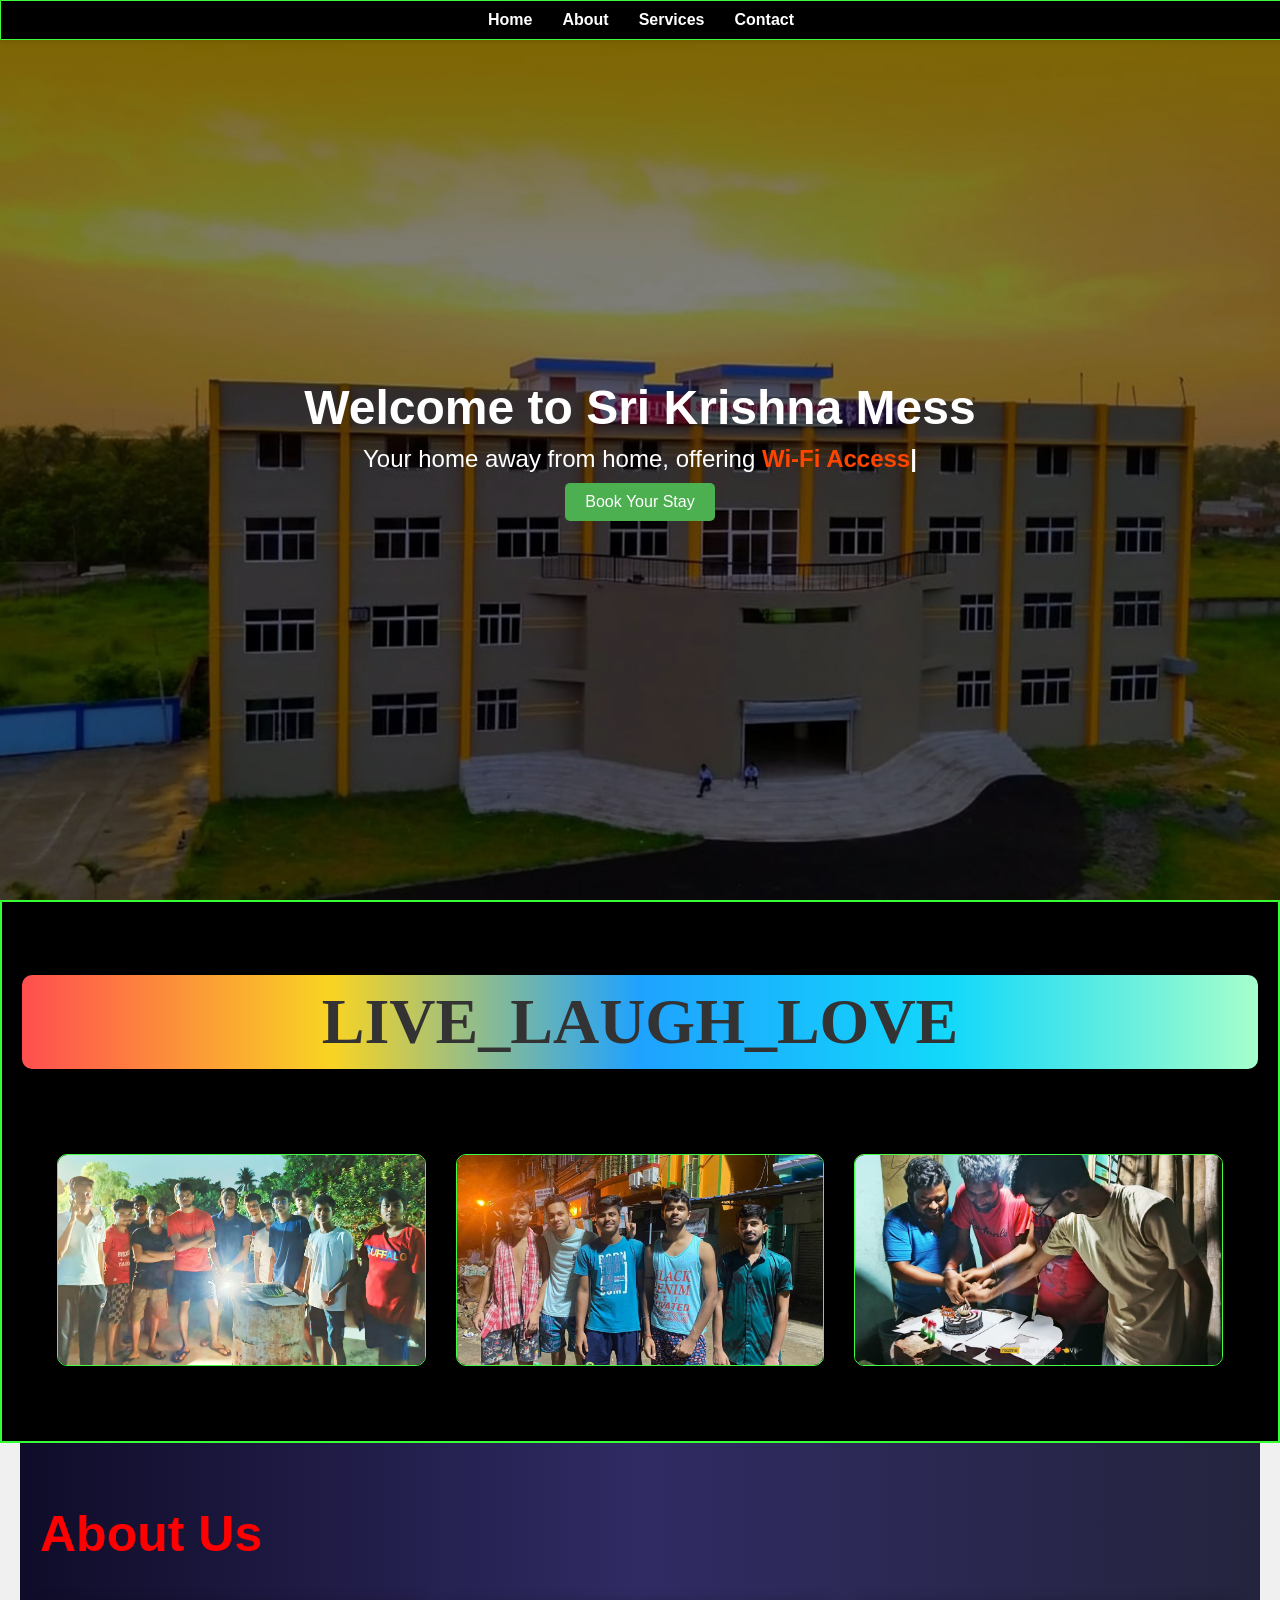
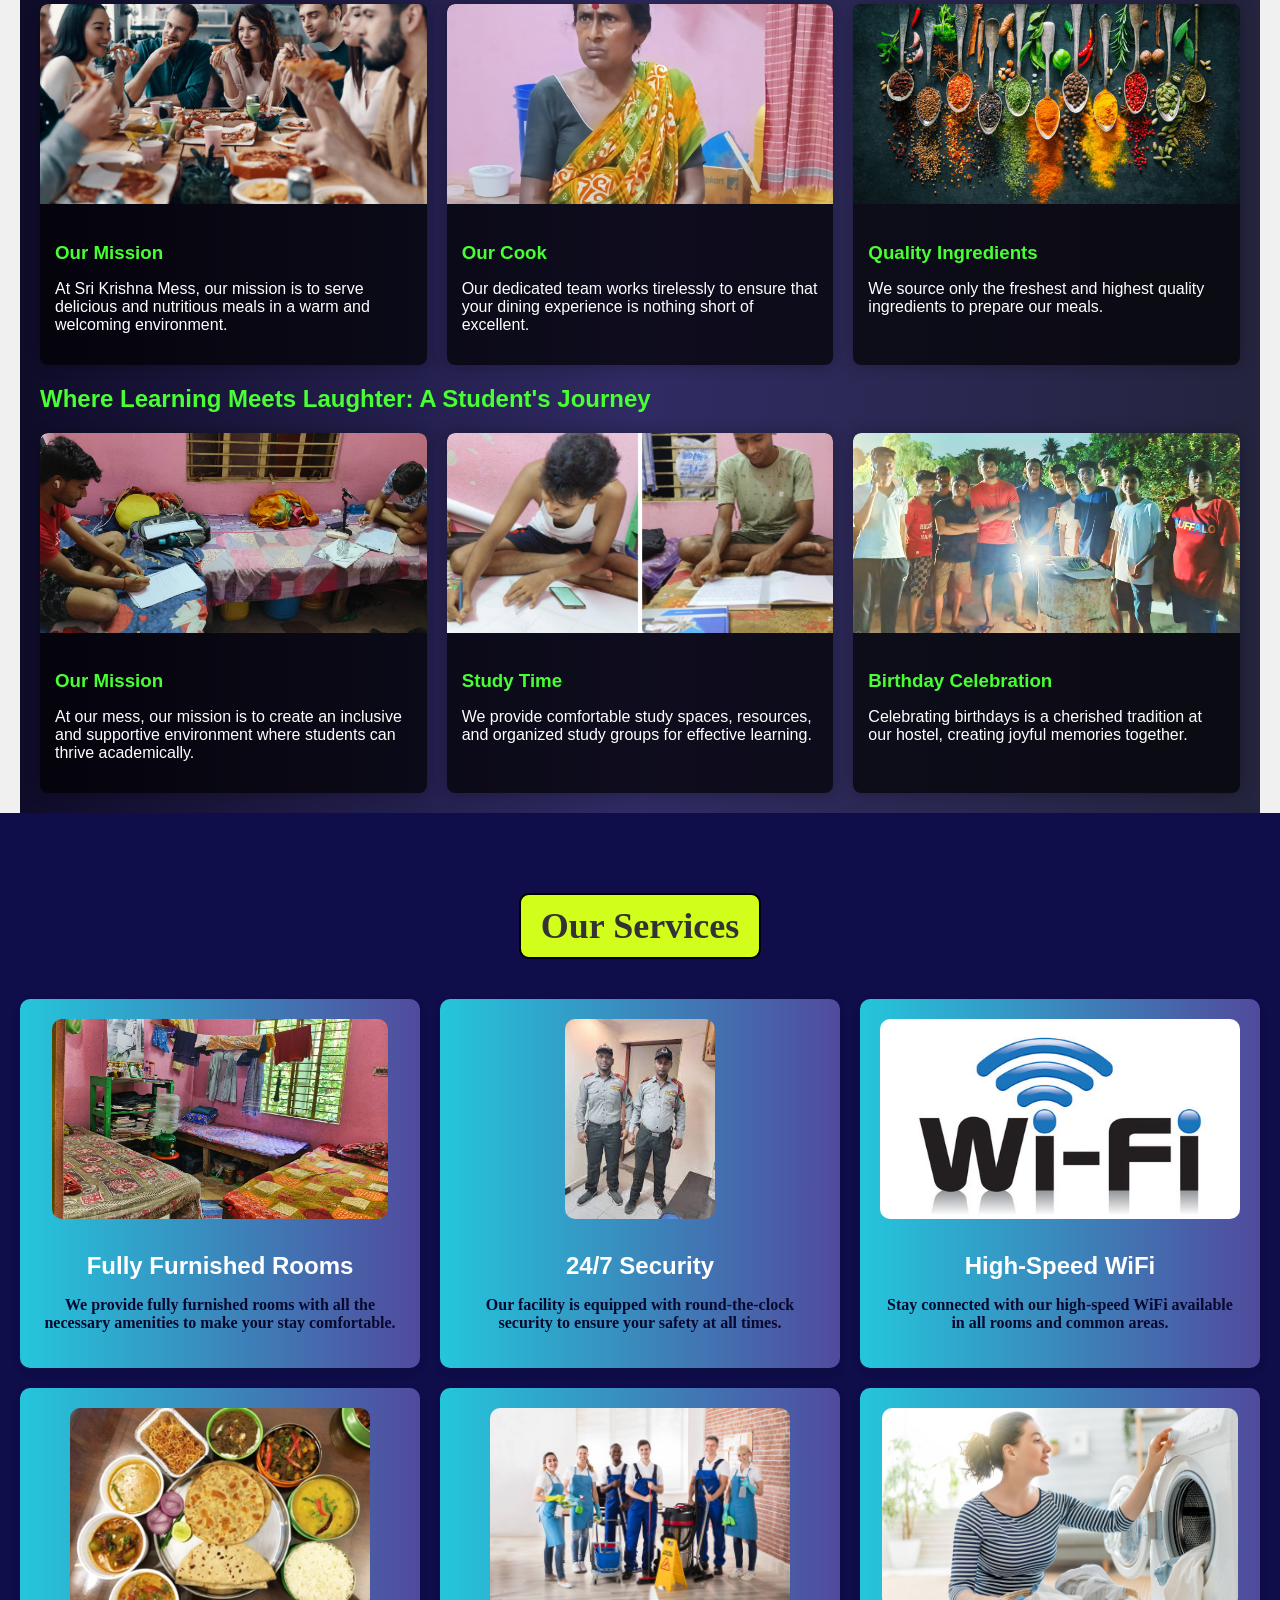
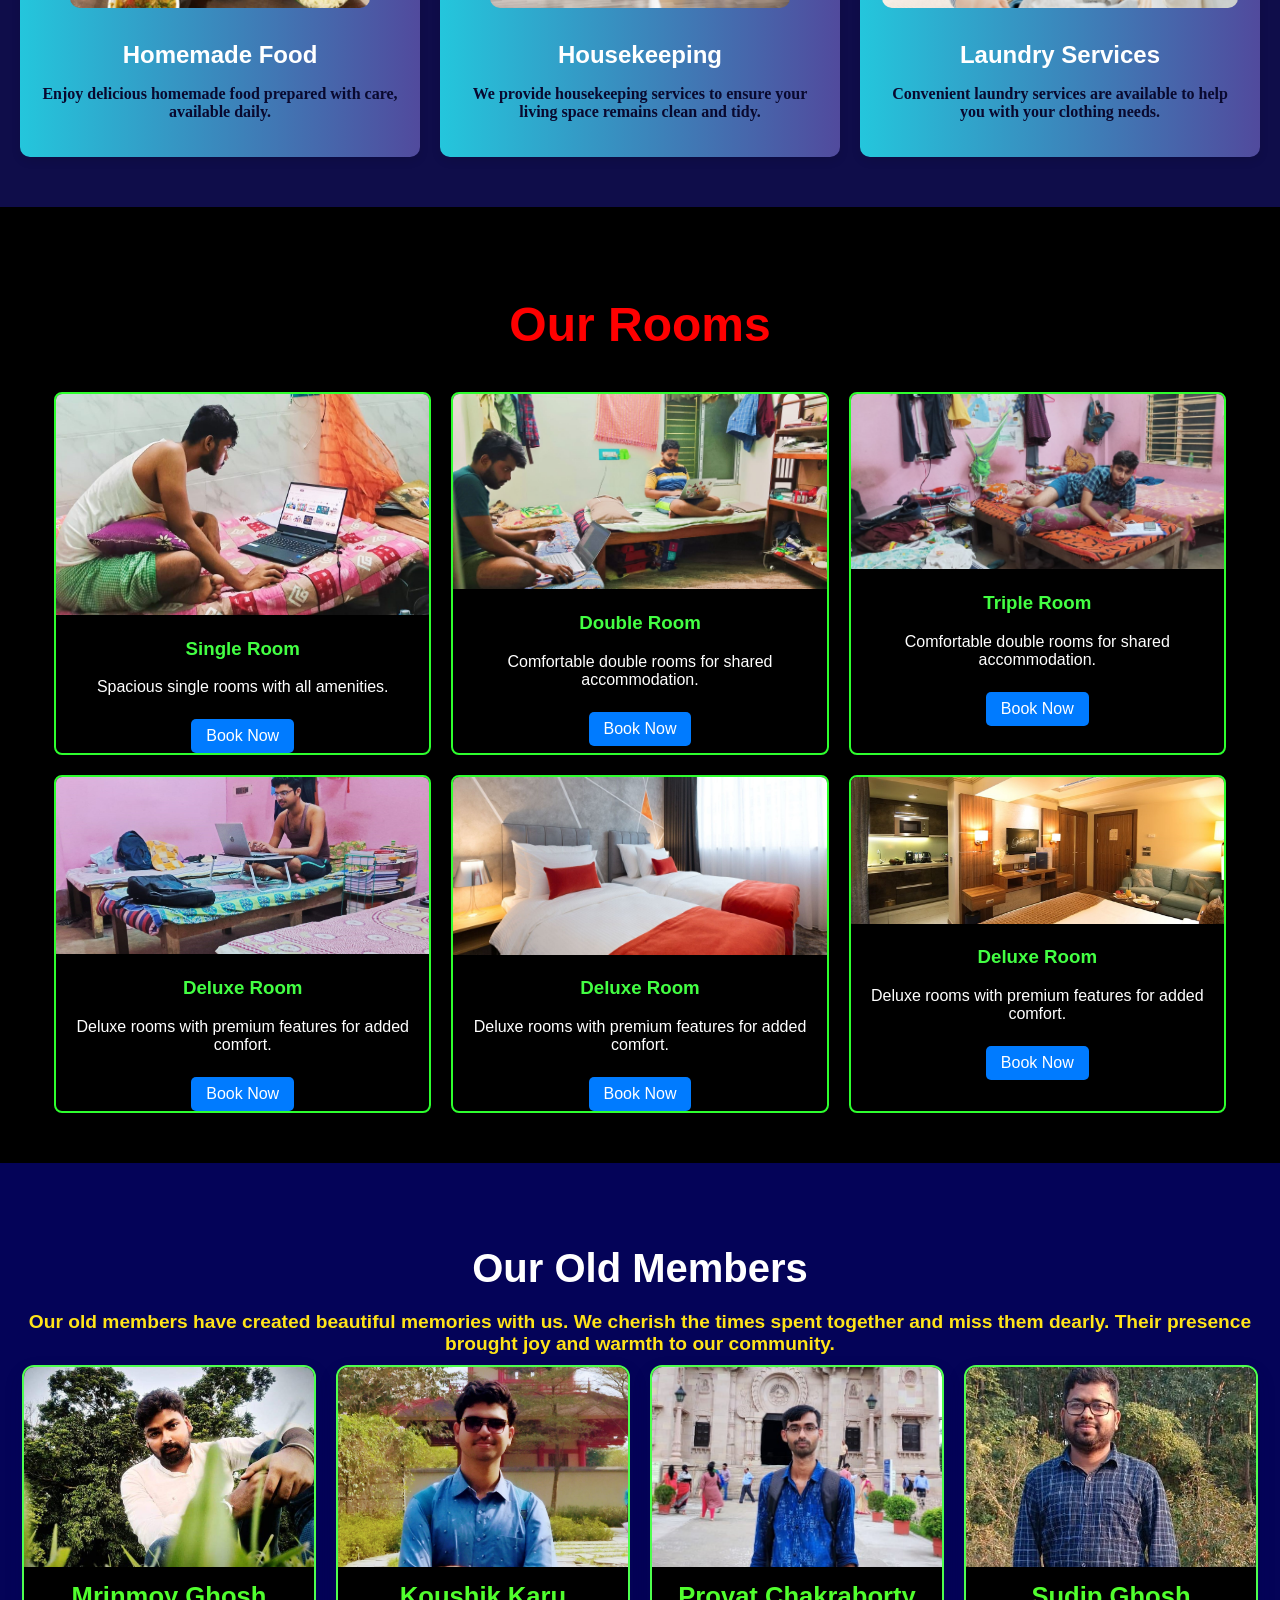
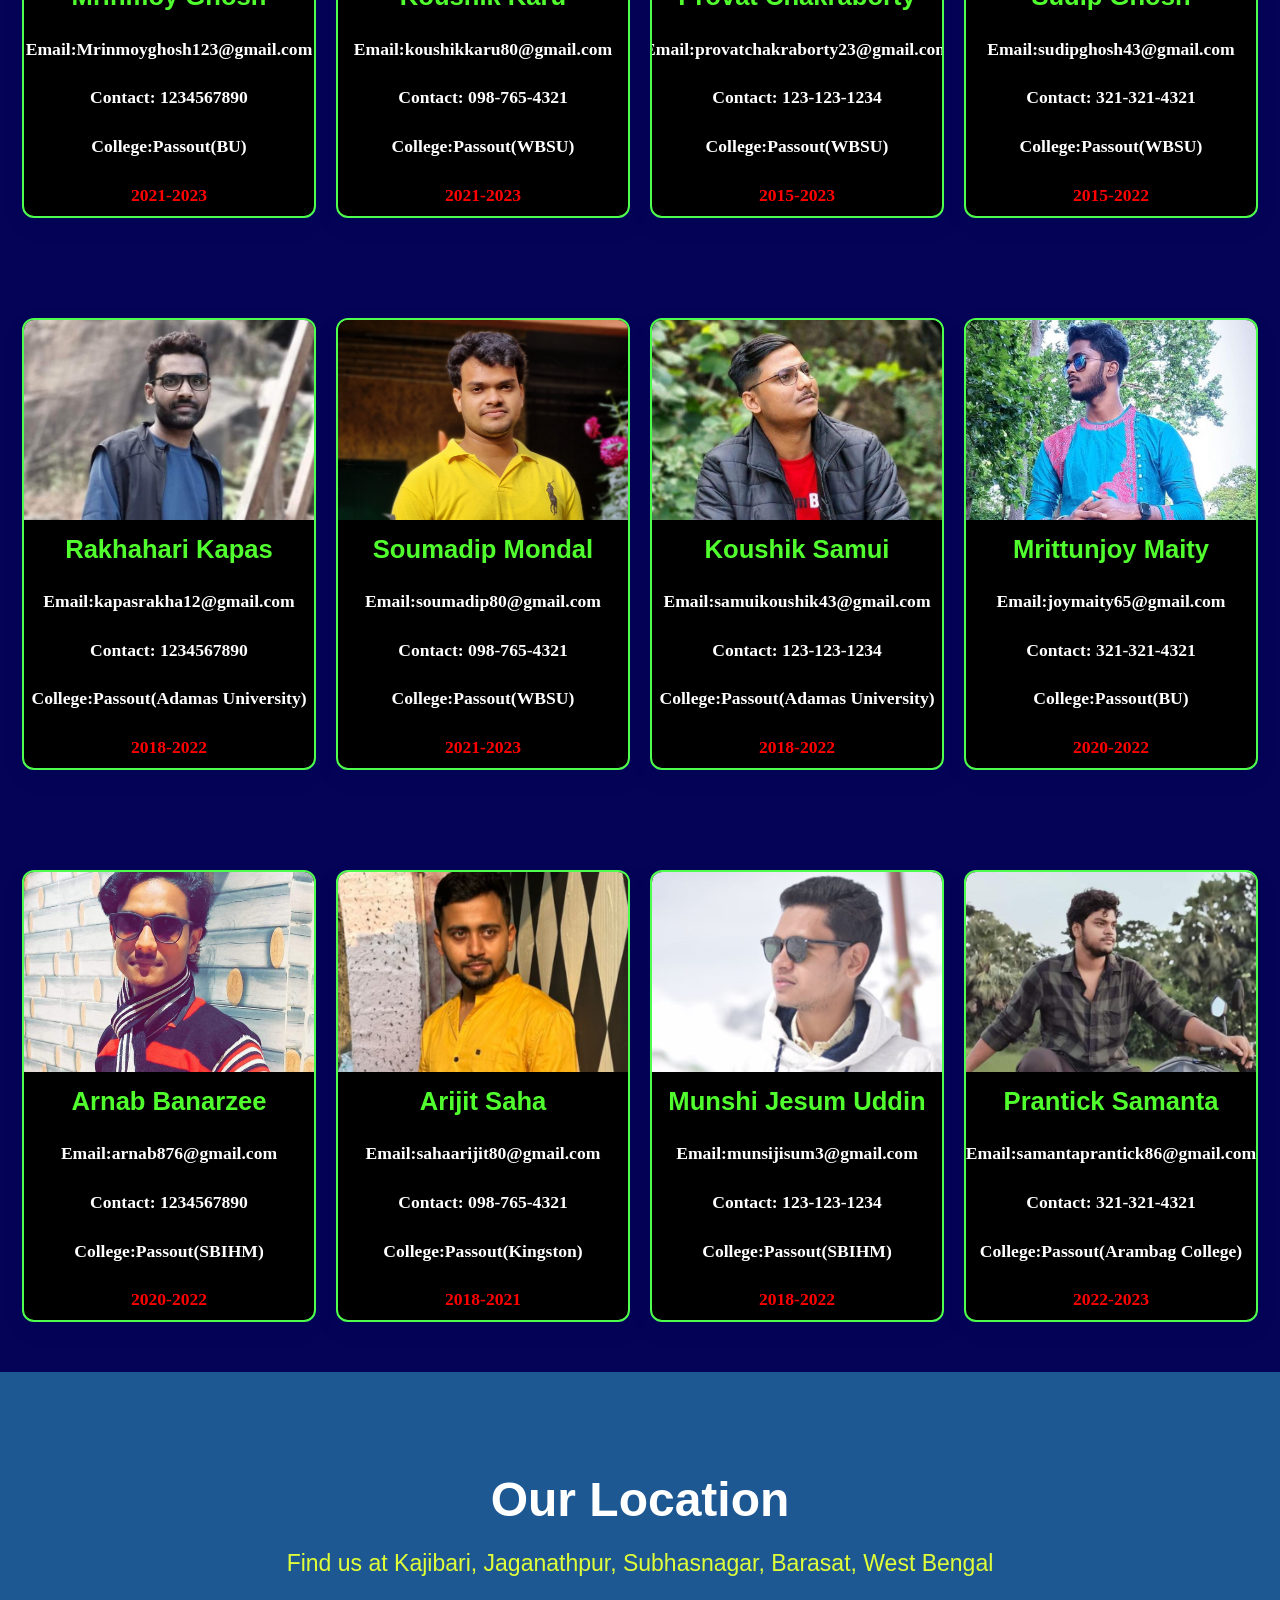
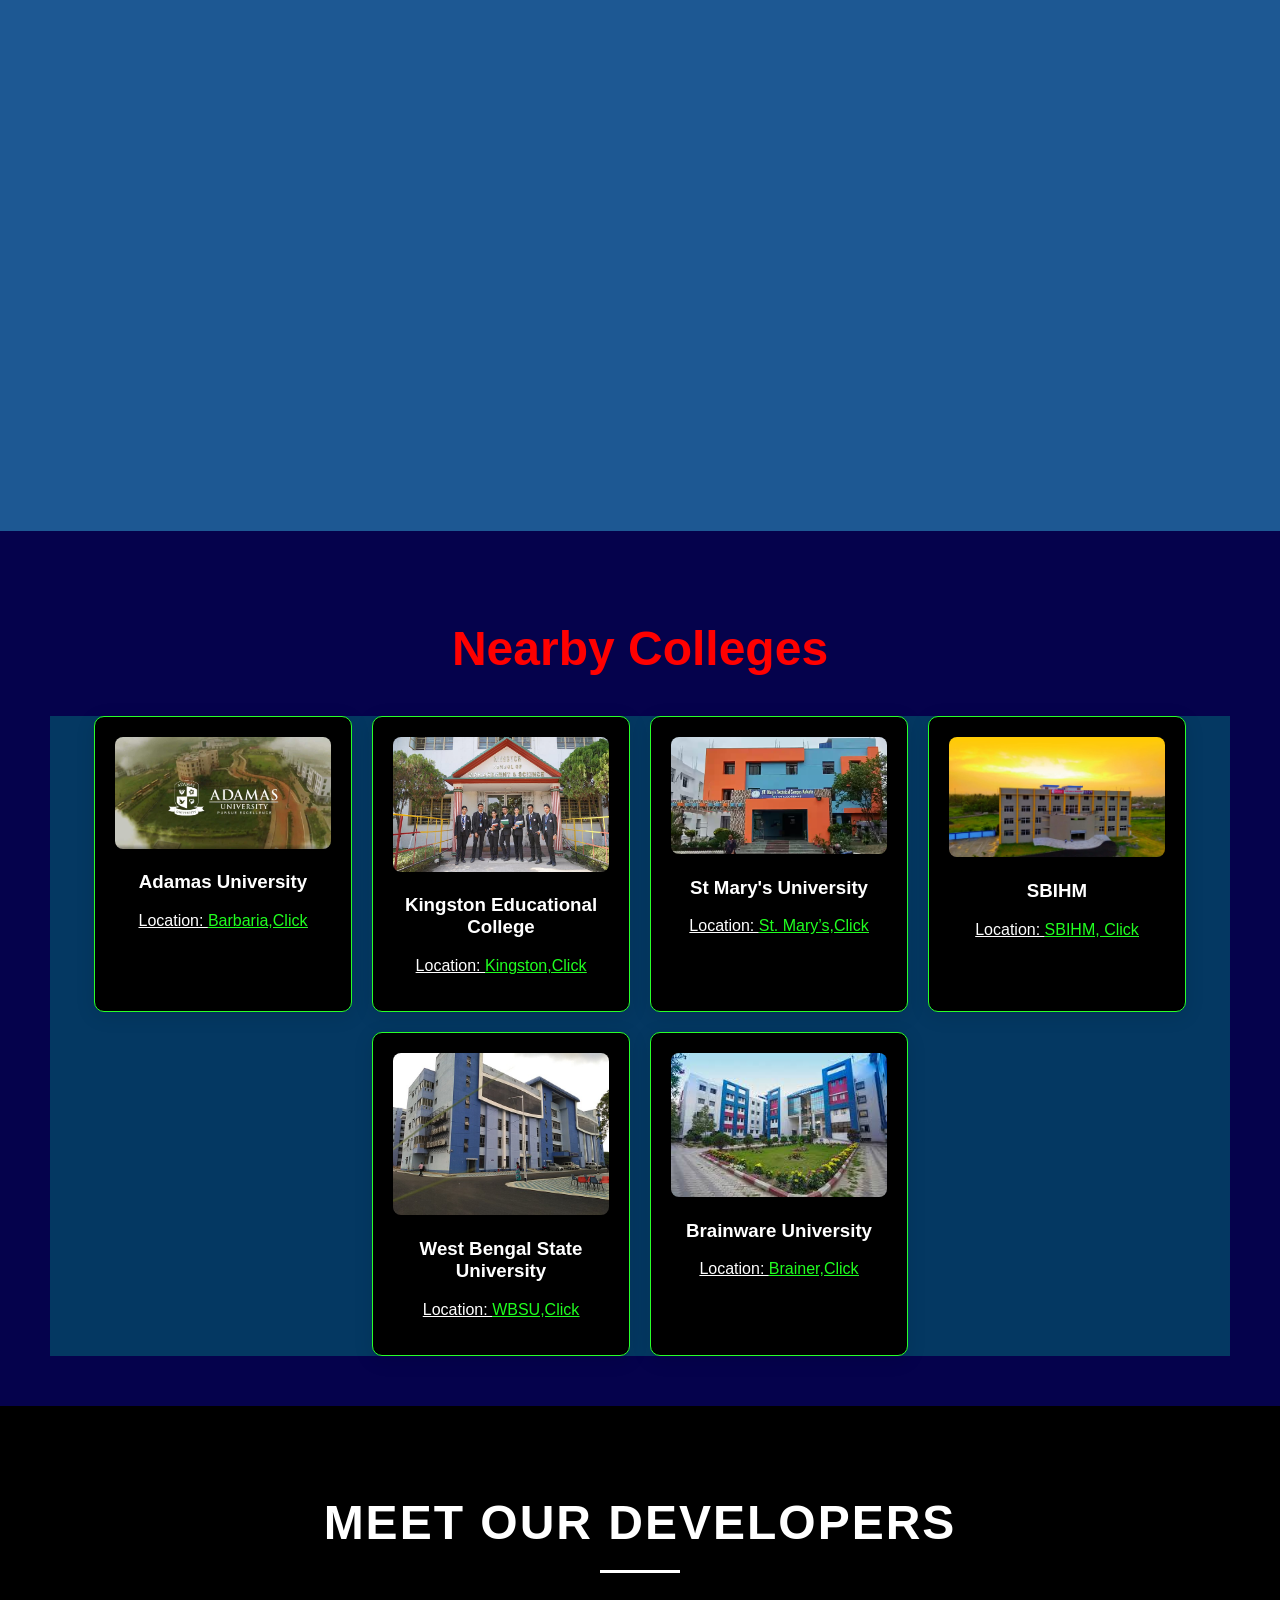
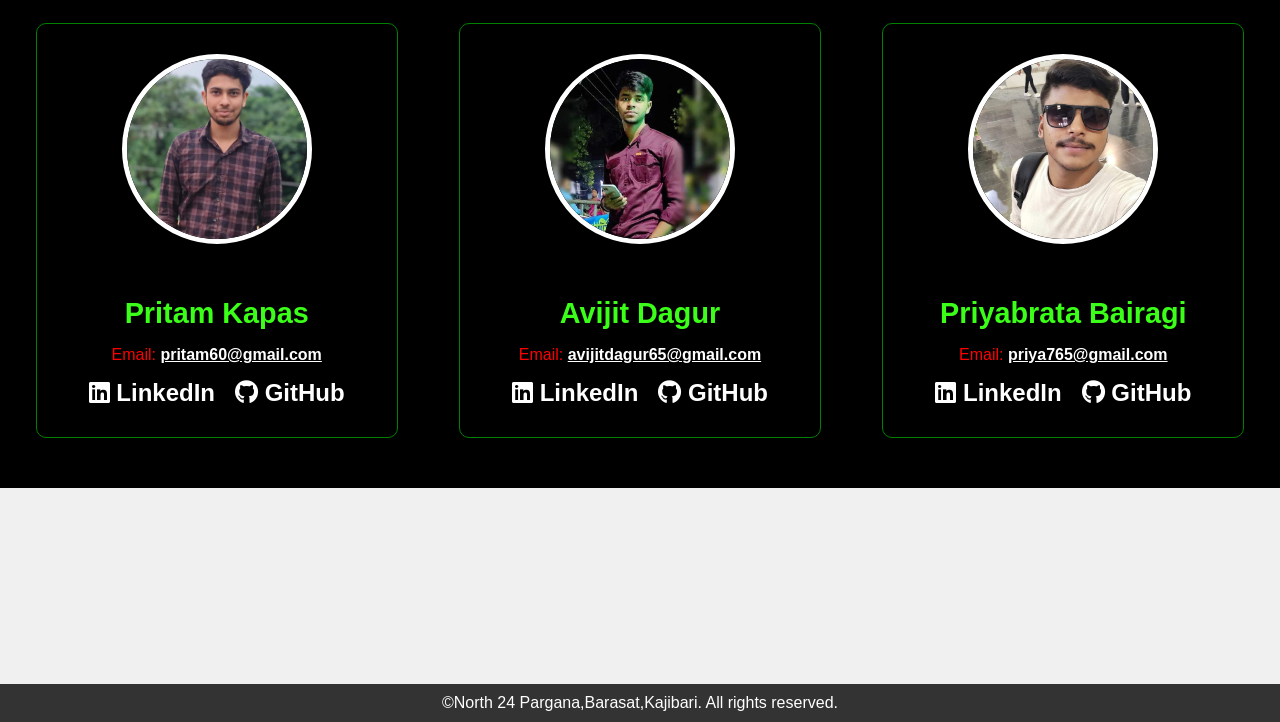
<file: index.html>
<!DOCTYPE html>
<html lang="en">

<head>
    <meta charset="UTF-8">
    <meta name="viewport" content="width=device-width, initial-scale=1.0">
    <meta http-equiv="X-UA-Compatible" content="ie=edge">
    <title>Galaxy Mess 2.0</title>
    <link rel="stylesheet" href="style.css">
     <link rel="stylesheet" href="https://cdnjs.cloudflare.com/ajax/libs/font-awesome/5.15.3/css/all.min.css">

      
</head>
<body>
   <!-- start of making home section -->
    <!-- Navigation Bar -->
    <div class="navbar">
        <a href="#home">Home</a>
        <a href="#about">About</a>
        <a href="#services">Services</a>
        <a href="#contact">Contact</a>
    </div>

    <!-- Hero Section -->
    <div class="hero fade-in-up" id="home">
        <h1>Welcome to Sri Krishna Mess</h1>
        <p>Your home away from home, offering <span class="dynamic-text"></span><span class="cursor">|</span></p>
        <button onclick="location.href='room-booking-form.html'">Book Your Stay</button>
    </div>
    
    <!-- Features Section -->
    <!-- Mess Section Heading -->
    <section id="mess">
      <div class="mess-heading">
          <h2>Live_Laugh_Love</h2>
      </div>
  
      <!-- Mess Features Section -->
      <div class="mess-features fade-in-up">
          <div class="mess-feature">
              <div class="img-container">
                  <img src="./about-imgg.jpg" alt="Homemade Food">
              </div>
              <div class="hover-text">
                  <h3>Birthday Celebration</h3>
                  <p>Cheers to another year of joy, laughter, and unforgettable memories!</p>
                  <span>2024</span>
              </div>
          </div>
          <div class="mess-feature">
              <div class="img-container">
                  <img src="./roadgroup.jpg" alt="Clean Environment">
              </div>
              <div class="hover-text">
                  <h3>Night Time</h3>
                  <p>Late nights, open roads, and endless memories with friends</p>
                  <span>2024</span>
              </div>
          </div>
          <div class="mess-feature">
              <div class="img-container">
                  <img src="./seniorbirthday.jpg" alt="Variety of Food">
              </div>
              <div class="hover-text">
                  <h3>Birthday Celebrating</h3>
                  <p>Cheers to a senior who's been the heart of the hostel, leading with laughter and wisdom. Happy Birthday!</p>
                  <span>Since 2020</span>
              </div>
          </div>
      </div>
  </section>
  
<!-- end of features section -->
 <!-- end of home section html -->
  
    <!-- start of update about section -->
    <section id="about" class="about-section fade-in-up">
      <h2 style="color: rgb(255, 0, 0); font-size: 50px;">About Us</h2>
      <div class="about-content">
          <div class="about-item left">
              <div class="image-container">
                  <img src="./misson-img.jpg" alt="Our Mission" class="about-image">
              </div>
              <div class="about-text">
                  <h3>Our Mission</h3>
                  <p class="fade-in">At Sri Krishna Mess, our mission is to serve delicious and nutritious meals in a warm and welcoming environment.</p>
              </div>
          </div>
    
          <div class="about-item right">
              <div class="image-container">
                  <img src="./masi.jpg" alt="Our Cook" class="about-image">
              </div>
              <div class="about-text">
                  <h3>Our Cook</h3>
                  <p class="fade-in">Our dedicated team works tirelessly to ensure that your dining experience is nothing short of excellent.</p>
              </div>
          </div>
    
          <div class="about-item left">
              <div class="image-container">
                  <img src="./integradients.jpg" alt="Quality Ingredients" class="about-image">
              </div>
              <div class="about-text">
                  <h3>Quality Ingredients</h3>
                  <p class="fade-in">We source only the freshest and highest quality ingredients to prepare our meals.</p>
              </div>
          </div>
      </div>
    
      <h2 style="color: #47ff32; font-family: Verdana, Geneva, Tahoma, sans-serif;">Where Learning Meets Laughter: A Student's Journey</h2>
      <div class="about-content">
          <div class="about-item left">
              <div class="image-container">
                  <img src="./about-img.jpg" alt="Our Mission" class="about-image">
              </div>
              <div class="about-text">
                  <h3>Our Mission</h3>
                  <p class="fade-in">At our mess, our mission is to create an inclusive and supportive environment where students can thrive academically.</p>
              </div>
          </div>
    
          <div class="about-item right">
              <div class="image-container">
                  <img src="./aboutt.jpg" alt="Study Time" class="about-image">
              </div>
              <div class="about-text">
                  <h3>Study Time</h3>
                  <p class="fade-in">We provide comfortable study spaces, resources, and organized study groups for effective learning.</p>
              </div>
          </div>
    
          <div class="about-item left">
              <div class="image-container">
                  <img src="./about-imgg.jpg" alt="Birthday Celebration" class="about-image">
              </div>
              <div class="about-text">
                  <h3>Birthday Celebration</h3>
                  <p class="fade-in">Celebrating birthdays is a cherished tradition at our hostel, creating joyful memories together.</p>
              </div>
          </div>
      </div>
    
      <!-- Modal for Image Popup -->
      <div id="imageModal" class="modal">
          <span class="close-button">&times;</span>
          <img class="modal-content" id="modalImage">
          <div id="caption"></div>
      </div>
    </section>
    
  
    <!-- end of another about section of study -->
<!-- end of about section -->
    <!-- START OF SERVICES SECTION HTML-->
    <section id="services" class="points-section fade-in-up">
        <h2>Our Services</h2>
        <div class="points-container">
            <div class="point">
                <img src="./furnished-room.jpg" alt="Fully Furnished Rooms">
                <h3>Fully Furnished Rooms</h3>
                <p>We provide fully furnished rooms with all the necessary amenities to make your stay comfortable.</p>
            </div>
    
            <div class="point">
                <img src="./security.png" alt="24/7 Security">
                <h3>24/7 Security</h3>
                <p>Our facility is equipped with round-the-clock security to ensure your safety at all times.</p>
            </div>
    
            <div class="point">
                <img src="./wi-fi.png" alt="High-Speed WiFi">
                <h3>High-Speed WiFi</h3>
                <p>Stay connected with our high-speed WiFi available in all rooms and common areas.</p>
            </div>
    
            <div class="point">
                <img src="./homemade-food.png" alt="Homemade Food">
                <h3>Homemade Food</h3>
                <p>Enjoy delicious homemade food prepared with care, available daily.</p>
            </div>
    
            <div class="point">
                <img src="./house-keep.png" alt="Housekeeping">
                <h3>Housekeeping</h3>
                <p>We provide housekeeping services to ensure your living space remains clean and tidy.</p>
            </div>
    
            <div class="point">
                <img src="./laundry.png" alt="Laundry Services">
                <h3>Laundry Services</h3>
                <p>Convenient laundry services are available to help you with your clothing needs.</p>
            </div>
        </div>
    </section>
    
  
    <!-- END OF SERVICES SECTION HTML-->

<!-- Start of Room section -->
<section id="rooms" class="rooms-section fade-in-up">
  <h2 style="font-size: 3rem;color: red; font-weight: bolder;">Our Rooms</h2>
  <div class="rooms-container">
      <div class="room">
          <img src="./mslm.jpg" alt="Single Room" class="room-image" onclick="openRoomImageModal(this)">
          <h3>Single Room</h3>
          <p>Spacious single rooms with all amenities.</p>
          <a href="room-booking-form.html" class="book-now">Book Now</a>
      </div>
      <div class="room">
          <img src="./ankit.jpg" alt="Double Room" class="room-image" onclick="openRoomImageModal(this)">
          <h3>Double Room</h3>
          <p>Comfortable double rooms for shared accommodation.</p>
          <a href="room-booking-form.html" class="book-now">Book Now</a>

      </div>
      <div class="room">
          <img src="./priya.jpg" alt="Double Room" class="room-image" onclick="openRoomImageModal(this)">
          <h3>Triple Room</h3>
          <p>Comfortable double rooms for shared accommodation.</p>
          <a href="room-booking-form.html" class="book-now">Book Now</a>

      </div>
      <div class="room">
          <img src="./myroom.jpg" alt="Deluxe Room" class="room-image" onclick="openRoomImageModal(this)">
          <h3>Deluxe Room</h3>
          <p>Deluxe rooms with premium features for added comfort.</p>
          <a href="room-booking-form.html" class="book-now">Book Now</a>

      </div>
      <div class="room">
          <img src="./double-room.png" alt="Deluxe Room" class="room-image" onclick="openRoomImageModal(this)">
          <h3>Deluxe Room</h3>
          <p>Deluxe rooms with premium features for added comfort.</p>
          <a href="room-booking-form.html" class="book-now">Book Now</a>

      </div>
      <div class="room">
          <img src="./deluxe-room.png" alt="Deluxe Room" class="room-image" onclick="openRoomImageModal(this)">
          <h3>Deluxe Room</h3>
          <p>Deluxe rooms with premium features for added comfort.</p>
          <a href="room-booking-form.html" class="book-now">Book Now</a>
      </div>
  </div>
</section>

<!-- Modal for image popup -->
<div id="roomImageModal" class="modal">
  <span class="close" onclick="closeRoomImageModal()">&times;</span>
  <img class="modal-content" id="modalImg">
</div>

<!-- End ofRoom section -->

<!-- Start of memory section  -->
<section class="memory-section" id="memory fade-in-up">
  <h2>Our Old Members</h2>
  <p class="pt">Our old members have created beautiful memories with us. We cherish the times spent together and miss them dearly. Their presence brought joy and warmth to our community.</p>
  <div class="memory-container">
    <div class="memory-box old-member">
      <img src="./Mrinmoy.jpg" alt="Old Member 1">
      <h3>Mrinmoy Ghosh</h3>
      <p>Email:Mrinmoyghosh123@gmail.com</p>
      <p>Contact: 1234567890</p>
      <p>College:Passout(BU)</p>
      <p class="pat" style="font-weight: bold;">2021-2023</p>
    </div>
    <div class="memory-box old-member">
      <img src="./koushik.jpg" alt="Old Member 2">
      <h3>Koushik Karu</h3>
      <p>Email:koushikkaru80@gmail.com</p>
      <p>Contact: 098-765-4321</p>
      <p>College:Passout(WBSU)</p>
      <p class="pat" style="font-weight: bold;">2021-2023</p>
    </div>
    <div class="memory-box present-member">
      <img src="./provatda.jpg" alt="Present Member 1">
      <h3>Provat Chakraborty</h3>
      <p>Email:provatchakraborty23@gmail.com</p>
      <p>Contact: 123-123-1234</p>
      <p>College:Passout(WBSU)</p>
      <p class="pat" style="font-weight: bold;">2015-2023</p>
    </div>
    <div class="memory-box present-member">
      <img src="./sudipghosh.jpg" alt="Present Member 2">
      <h3>Sudip Ghosh</h3>
      <p>Email:sudipghosh43@gmail.com</p>
      <p>Contact: 321-321-4321</p>
      <p>College:Passout(WBSU)</p>
      <p class="pat" style="font-weight: bold;">2015-2022</p>
    </div>
    <!-- Add more memory boxes as needed -->
  </div>
</section>
<!-- another section start of memory -->
<section class="memory-section fade-in-up id="memory">
  <div class="memory-container">
    <div class="memory-box old-member">
      <img src="./rakhahari.jpg" alt="Old Member 1">
      <h3>Rakhahari Kapas</h3>
      <p>Email:kapasrakha12@gmail.com</p>
      <p>Contact: 1234567890</p>
      <p>College:Passout(Adamas University)</p>
      <p class="pat" style="font-weight: bold;">2018-2022</p>
    </div>
    <div class="memory-box old-member">
      <img src="./soumodip.jpg" alt="Old Member 2">
      <h3>Soumadip Mondal</h3>
      <p>Email:soumadip80@gmail.com</p>
      <p>Contact: 098-765-4321</p>
      <p>College:Passout(WBSU)</p>
      <p class="pat" style="font-weight: bold;">2021-2023</p>
    </div>
    <div class="memory-box present-member">
      <img src="./koushikda.jpg" alt="Present Member 1">
      <h3>Koushik Samui</h3>
      <p>Email:samuikoushik43@gmail.com</p>
      <p>Contact: 123-123-1234</p>
      <p>College:Passout(Adamas University)</p>
      <p class="pat" style="font-weight: bold;">2018-2022</p>
    </div>
    <div class="memory-box present-member">
      <img src="./joyda.jpg" alt="Present Member 2">
      <h3>Mrittunjoy Maity</h3>
      <p>Email:joymaity65@gmail.com</p>
      <p>Contact: 321-321-4321</p>
      <p>College:Passout(BU)</p>
      <p class="pat" style="font-weight: bold;">2020-2022</p>
    </div>
    <!-- Add more memory boxes as needed -->
  </div>
</section>
<section class="memory-section fade-in-up id="memory">
  <div class="memory-container">
    <div class="memory-box old-member">
      <img src="./arnab.jpg" alt="Old Member 1">
      <!-- new memory img add from here -->
      <h3>Arnab Banarzee</h3>
      <p>Email:arnab876@gmail.com</p>
      <p>Contact: 1234567890</p>
      <p>College:Passout(SBIHM)</p>
      <p class="pat" style="font-weight: bold;">2020-2022</p>
    </div>
    <div class="memory-box old-member">
      <img src="./arijitsaha.png" alt="Old Member 2">
      <h3>Arijit Saha</h3>
      <p>Email:sahaarijit80@gmail.com</p>
      <p>Contact: 098-765-4321</p>
      <p>College:Passout(Kingston)</p>
      <p class="pat" style="font-weight: bold;">2018-2021</p>
    </div>
    <div class="memory-box present-member">
      <img src="./uddin.png" alt="Present Member 1">
      <h3>Munshi Jesum Uddin</h3>
      <p>Email:munsijisum3@gmail.com</p>
      <p>Contact: 123-123-1234</p>
      <p>College:Passout(SBIHM)</p>
      <p class="pat" style="font-weight: bold;">2018-2022</p>
    </div>
    <div class="memory-box present-member">
      <img src="./prantick.jpg" alt="Present Member 2">
      <h3>Prantick Samanta</h3>
      <p>Email:samantaprantick86@gmail.com</p>
      <p>Contact: 321-321-4321</p>
      <p>College:Passout(Arambag College)</p>
      <p class="pat" style="font-weight: bold;">2022-2023</p>
    </div>
    <!-- Add more memory boxes as needed -->
  </div>
</section>
<!-- another section end of memory -->
<!-- End of memory section  -->

<!-- start of location section -->
<section id="location" class="location-section fade-in-up">
  <h2>Our Location</h2>
  <p>Find us at Kajibari, Jaganathpur, Subhasnagar, Barasat, West Bengal</p>
  <div class="map-container">
    <iframe src="https://www.google.com/maps/embed?pb=!1m14!1m12!1m3!1d14718.358576591736!2d88.4500778!3d22.7434889!2m3!1f0!2f0!3f0!3m2!1i1024!2i768!4f13.1!5e0!3m2!1sen!2sin!4v1727504209258!5m2!1sen!2sin" allowfullscreen="" loading="lazy" referrerpolicy="no-referrer-when-downgrade"></iframe>
  </div>
</section>

<!-- end of location section -->
<!-- start of colleges section -->
<section id="nearby-colleges" class="colleges-section fade-in-up">
  <h2 style="font-size: 3rem;color: rgb(255, 0, 0);">Nearby Colleges</h2>
  <div class="colleges-container">
      <div class="college">
          <img src="./adam.jpg" alt="adamasUniversity" class="college-image">
          <h3>Adamas University</h3>
          <p>Location: <a href="https://adamasuniversity.ac.in/" target="_blank">Barbaria,Click</a></p>
      </div>
      <div class="college">
          <img src="./kingstone.jpg" alt="Kingston Educational College" class="college-image">
          <h3>Kingston Educational College</h3>
          <p>Location: <a href="https://keical.edu.in/" target="_blank">Kingston,Click</a></p>
      </div>
      <div class="college">
          <img src="./stmerry.avif" alt="St Mary's University" class="college-image">
          <h3>St Mary's University</h3>
          <p>Location: <a href="https://stmarysgroupofinstitutions.in" target="_blank">St. Mary’s,Click</a></p>
      </div>
      <div class="college">
          <img src="./sbihm.jpg" alt="SBIHM" class="college-image">
          <h3>SBIHM</h3>
          <p>Location: <a href="https://sbihm.com" target="_blank">SBIHM, Click</a></p>
      </div>
      <div class="college">
          <img src="./wbsu.png" alt="Brainer University" class="college-image">
          <h3>West Bengal State University</h3>
          <p>Location: <a href="https://wbsu.ac.in/web/" target="_blank">WBSU,Click</a></p>
      </div>
      <div class="college">
          <img src="./BRAINWARE.jpeg" alt="Brainer University" class="college-image">
          <h3>Brainware University</h3>
          <p>Location: <a href="https://www.brainwareuniversity.ac.in" target="_blank">Brainer,Click</a></p>
      </div>
      
  </div>
</section>

<!-- end of colleges section -->
<!-- start developer contact section -->
<section id="developers" class="developers-section">
  <h2>Meet Our Developers</h2>
  <div class="developers-container">
      <div class="developer">
          <img src="./devpritam.jpg" alt="Developer 1" class="developer-image">
          <h3>Pritam Kapas</h3>
          <p>Email: <a href="mailto:pritam60@gmail.com">pritam60@gmail.com</a></p>
          <div class="social-links">
              <a href="https://www.linkedin.com/in/developer1" target="_blank">
                  <i class="fab fa-linkedin"></i> LinkedIn
              </a>
              <a href="https://github.com/developer1" target="_blank">
                  <i class="fab fa-github"></i> GitHub
              </a>
          </div>
      </div>

      <div class="developer">
          <img src="./devavi.jpg" alt="Developer 2" class="developer-image">
          <h3>Avijit Dagur</h3>
          <p>Email: <a href="mailto:avijitdagur65@gmail.com">avijitdagur65@gmail.com</a></p>
          <div class="social-links">
              <a href="https://www.linkedin.com/in/developer2" target="_blank">
                  <i class="fab fa-linkedin"></i> LinkedIn
              </a>
              <a href="https://github.com/avijit89-boop/avi" target="_blank">
                  <i class="fab fa-github"></i> GitHub
              </a>
          </div>
      </div>

      <div class="developer">
          <img src="./devpriya.jpg" alt="Developer 3" class="developer-image">
          <h3>Priyabrata Bairagi</h3>
          <p>Email: <a href="mailto:priya765@gmail.com">priya765@gmail.com</a></p>
          <div class="social-links">
              <a href="https://www.linkedin.com/in/developer3" target="_blank">
                  <i class="fab fa-linkedin"></i> LinkedIn
              </a>
              <a href="https://github.com/developer3" target="_blank">
                  <i class="fab fa-github"></i> GitHub
              </a>
          </div>
      </div>
  </div>
</section>

  
<!-- end of developer section -->


 <!-- start of contact section -->
 <section id="contact" class="fade-in-up">
 <div class="quick-links-container">
    <h1 id="quick-link">Quick Links</h1>
    <div class="button-container">
        <a href="contact.html" class="btn">Contact Us</a>
        <a href="./adim-main-details.html" class="btn">Admin Login</a>
        <a href="./register.html" class="btn">Register/Login</a>
        <a href="./room-booking-form.html" class="btn">Book Now</a>
    </div>
</div>
</section>
    <!-- end of contact section -->

    <footer>
        <p>&copy;North 24 Pargana,Barasat,Kajibari. All rights reserved.</p>
    </footer>
    
    <script src="script.js"></script>
</body>

</html>
</file>
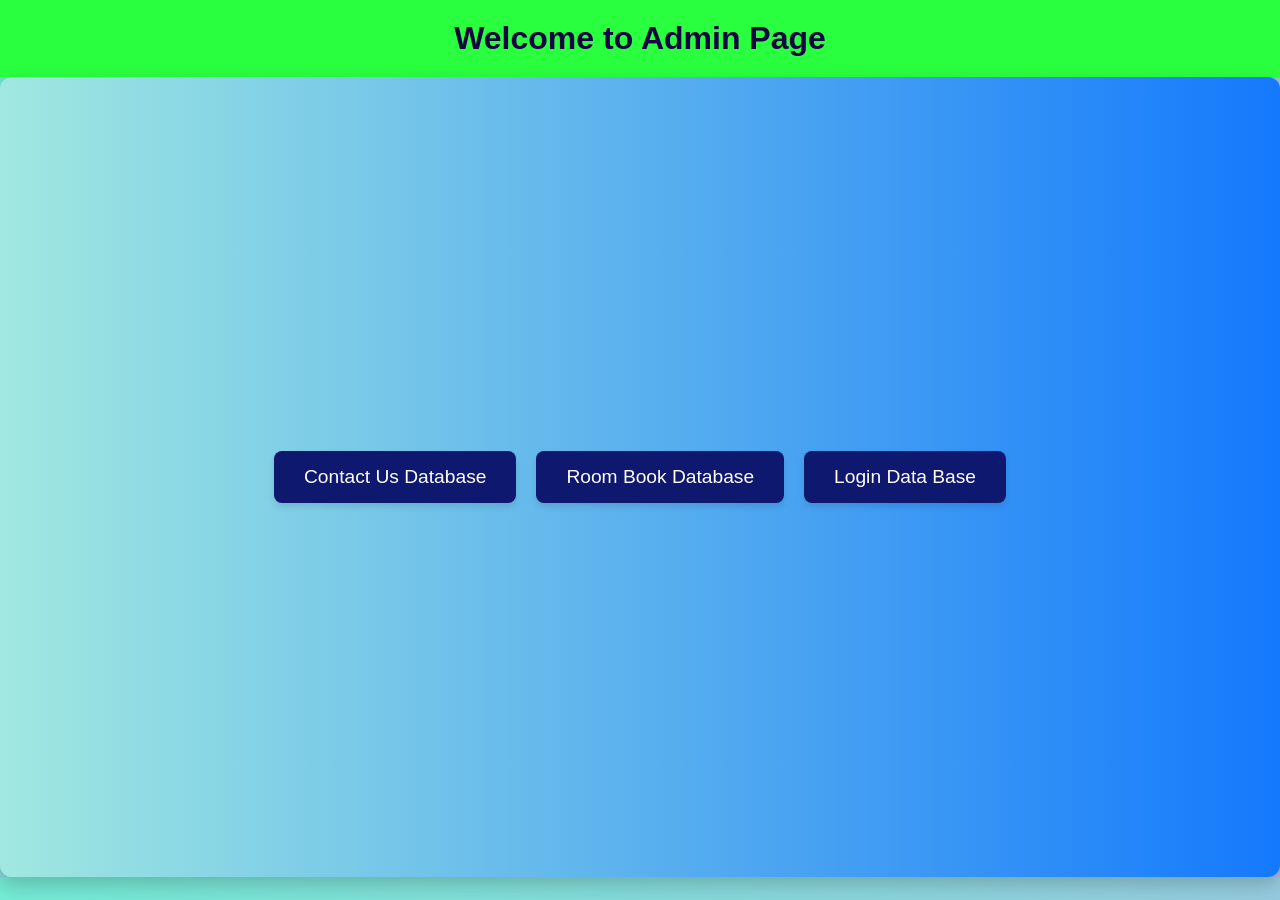
<file: adim-main-details.html>
<!DOCTYPE html>
<html lang="en">
<head>
    <meta charset="UTF-8">
    <meta name="viewport" content="width=device-width, initial-scale=1.0">
    <title>Admin Dashboard</title>
    <style>
        body {
            font-family: 'Arial', sans-serif;
            margin: 0;
            padding: 0;
            background: linear-gradient(90deg, #a0e8e0, #d4f1ff);
        }

        h1 {
            text-align: center;
            color: #150542;
            background-color: #2aff3f;
            padding: 20px;
            margin: 0;
            font-size: 2rem;
            box-shadow: 0 4px 8px rgba(0, 0, 0, 0.1);
        }

        .container {
            display: flex;
            justify-content: center;
            align-items: center;
            height: 80vh;
            padding: 20px;
        }

        .button-container {
            display: flex;
            gap: 20px;
        }

        .button-container button {
            padding: 15px 30px;
            font-size: 1.2rem;
            background-color: #0d186e;
            color: white;
            border: none;
            border-radius: 8px;
            cursor: pointer;
            box-shadow: 0 4px 6px rgba(0, 0, 0, 0.1);
            transition: background-color 0.3s ease;
        }

        .button-container button:hover {
            background-color: #ff5c4d;
        }

        /* Responsive Design */
        @media (max-width: 768px) {
            .button-container {
                flex-direction: column;
                width: 100%;
            }

            .button-container button {
                width: 100%;
                text-align: center;
            }
        }

        /* Adding some background colors and gradients */
        body {
            background: linear-gradient(135deg, #74ebd5, #ACB6E5);
        }

        .container {
            background: linear-gradient(90deg, #a0e8e0, #1479fc);

            border-radius: 12px;
            box-shadow: 0 8px 20px rgba(0, 0, 0, 0.2);
            padding: 40px;
        }

    </style>
</head>
<body>

    <h1>Welcome to Admin Page</h1>
    
    <div class="container">
        <div class="button-container">
            <button onclick="location.href='combine.html'">Contact Us Database</button>
            <button onclick="location.href='room-book-database.html'">Room Book Database</button>
            <button onclick="location.href='login-data-display.html'">Login Data Base</button>
        </div>
    </div>

</body>
</html>
</file>
<file: style.css>
/* home section */
body {
  margin: 0;
  font-family: Arial, sans-serif;
  background-color: #f0f0f0;
  color: #333;
  overflow-x: hidden; /* Prevent horizontal scroll */
}

/* Navigation Bar */
.navbar {
  position: fixed;
  top: 0;
  width: 100%;
  /* background: linear-gradient(to right, #12c2e9, #c471ed, #f64f59); */
  box-shadow: 0 2px 5px rgba(0, 0, 0, 0.1);
  background-color: black;
  z-index: 1000;
  padding: 10px 0;
  display: flex;
  justify-content: center;
  border: 1px solid rgb(62, 255, 62);
}

.navbar a {
  margin: 0 15px;
  text-decoration: none;
  color: #ffffff;
  font-weight: bold;
  transition: color 0.3s;
}

.navbar a:hover {
  color: #33ff1c;
}

/* Hero Section */
.hero {
  background-image: url('./sbihm.jpg'); /* Add your image URL here */
  background-size: cover;
  background-position: center;
  height: 100vh;
  display: flex;
  flex-direction: column;
  justify-content: center;
  align-items: center;
  text-align: center;
  color: white;
  position: relative;
}

.hero::before {
  content: "";
  position: absolute;
  top: 0;
  left: 0;
  right: 0;
  bottom: 0;
  background-color: rgba(0, 0, 0, 0.5); /* Dark overlay */
}

.hero h1 {
  font-size: 3rem;
  z-index: 1;
  margin: 0;
}

.hero p {
  font-size: 1.5rem;
  z-index: 1;
  margin: 10px 0;
}

.hero button {
  padding: 10px 20px;
  font-size: 1rem;
  color: white;
  background-color: #4CAF50;
  border: none;
  border-radius: 5px;
  cursor: pointer;
  transition: background-color 0.3s;
  z-index: 1;
}

.hero button:hover {
  background-color: #45a049;
}

/* Animation Styling */
.cursor {
  font-weight: bold;
  font-size: 1.5rem;
  color: white;
  animation: blink 0.7s steps(2) infinite;
}

@keyframes blink {
  0%, 100% {
    opacity: 1;
  }
  50% {
    opacity: 0;
  }
}

.dynamic-text {
  font-weight: bold;
  color: #ff4500; /* Adjust text color */
}

/* Features Section */
/* Mess Section Heading */
#mess {
  /* background: linear-gradient(to right, #11998e, #38ef7d, #6dd5ed, #2193b0); */
  padding: 20px; /* Added padding for better spacing */
  background-color: black;
  border: 2px solid rgb(52, 255, 52);
}

.mess-heading h2 {
  font-size: 5vw; /* Responsive font size */
  text-align: center;
  margin-bottom: 30px;
  background: linear-gradient(to right, #ff4e50, #f9d423, #1fa2ff, #12d8fa, #a6ffcb);
  font-family: 'Georgia', serif;
  text-transform: uppercase;
  padding: 10px 20px;
  border-radius: 10px;
}

/* Flex container for features */
.mess-features {
  display: flex;
  flex-wrap: wrap;
  justify-content: center;
  padding: 40px 20px;
}

.mess-feature {
  flex: 1 1 300px; /* Default size for larger screens */
  margin: 15px;
  border-radius: 10px;
  position: relative;
  box-shadow: 0 0 15px rgba(0, 0, 0, 0.1);
  overflow: hidden;
  transition: transform 0.3s ease; /* Added transition for feature scaling */
  border: 1px solid rgb(67, 255, 67);
}

.mess-feature .img-container {
  width: 100%;
  height: 100%;
  overflow: hidden;
}

.mess-feature img {
  width: 100%;
  height: 100%;
  object-fit: cover;
  transition: transform 0.3s ease;
}

.mess-feature:hover img {
  transform: scale(1.1); /* Slight zoom on hover */
}

.hover-text {
  position: absolute;
  top: 0;
  left: 0;
  width: 100%;
  height: 100%;
  display: flex;
  flex-direction: column;
  justify-content: center;
  align-items: center;
  background-color: rgba(0, 0, 0, 0.7);
  color: white;
  opacity: 0;
  transition: opacity 0.3s ease;
  text-align: center;
}

.mess-feature:hover .hover-text {
  opacity: 1; /* Show text on hover */
}

.hover-text h3 {
  font-size: 24px;
  margin-bottom: 10px;
}

.hover-text p {
  font-size: 16px;
  margin-bottom: 5px;
}

.hover-text span {
  font-size: 14px;
}

/* Responsive Design */
@media (max-width: 1024px) {
  .mess-feature {
      flex: 1 1 calc(33.33% - 30px); /* Three boxes per row */
  }
}

@media (max-width: 768px) {
  .mess-feature {
      flex: 1 1 calc(50% - 20px); /* Two boxes per row */
  }

  .mess-heading h2 {
      font-size: 4vw; /* Adjust heading size for tablets */
  }
}

@media (max-width: 480px) {
  .mess-feature {
      flex: 1 1 100%; /* One box per row on smaller screens */
  }

  .mess-heading h2 {
      font-size: 6vw; /* Smaller heading font for mobile */
  }

  .hover-text h3 {
      font-size: 20px; /* Smaller heading font for mobile */
  }

  .hover-text p {
      font-size: 14px; /* Smaller paragraph font for mobile */
  }
}


/* end of home section */
/* end of the add redmi note 10 */
/* fade in up */

.fade-in-up {
opacity: 0; /* Initially invisible */
transform: translateY(30px); /* Start position: slightly below */
transition: opacity 0.6s ease-out, transform 0.6s ease-out; /* Smooth animation */
}

.fade-in-up.visible {
opacity: 1; /* Fully visible */
transform: translateY(0); 
}


/* end of faed in up */
.home-section::after {
  content: '';
  position: absolute;
  top: 0;
  left: 0;
  width: 100%;
  height: 100%;
  /* background: rgba(255, 255, 255, 0.5); 
  z-index: 0; /* Ensure overlay is behind the text */
  filter: contrast(3);
  
}


/* About Section */
.about-section {
  padding: 20px;
  max-width: 1200px;
  margin: auto;
  background: linear-gradient(to right, #0f0c29, #302b63, #24243e);
}

.section-title {
  color: rgb(255, 0, 0);
  font-size: 50px;
  text-align: center;
  margin-bottom: 30px;
}

.about-content {
  display: flex;
  flex-wrap: wrap;
  justify-content: center;
  gap: 20px;
}

/* Styles for individual about items */
.about-item {
  position: relative;
  flex: 1 1 300px;
  overflow: hidden;
  border-radius: 8px;
  background: rgba(0, 0, 0, 0.7);
  transition: transform 0.3s ease;
  cursor: pointer;
  box-shadow: 0 0 15px rgba(0, 0, 0, 0.3);
}

.about-item:hover {
  transform: scale(1.05); /* Scale effect on hover */
}

.about-image {
  width: 100%;
  height: 200px; /* Fixed height for uniformity */
  object-fit: cover; /* Ensure the image covers the box */
  border-radius: 8px 8px 0 0;
}

.about-text {
  padding: 15px;
  color: #ffffff;
}

.about-text h3 {
  color: #47ff32;
  margin-bottom: 10px;
}

.about-text p {
  color: #ffffff;
}

/* Modal styles */
.modal {
  display: none;
  position: fixed;
  z-index: 1000;
  left: 0;
  top: 0;
  width: 100%;
  height: 100%;
  overflow: auto;
  background-color: rgba(0, 0, 0, 0.9);
  justify-content: center;
  align-items: center;
}

.modal img {
  max-width: 90%;
  max-height: 90%;
}

.close-button {
  position: absolute;
  top: 20px;
  right: 30px;
  color: #ffffff;
  font-size: 35px;
  cursor: pointer;
}

/* Responsive adjustments */
@media (max-width: 768px) {
  .about-item {
      flex: 1 1 calc(45% - 20px); /* Two boxes per row */
  }
}

@media (max-width: 480px) {
  .about-item {
      flex: 1 1 100%; /* One box per row on smaller screens */
  }
}

/* end about section */
/* Contact Section */
.contact-section {
  background-color: #eaeaea;
}

form {
  max-width: 600px;
  margin: 0 auto;
  padding: 20px;
  background-color: #fff;
  border-radius: 8px;
  box-shadow: 0 4px 8px rgba(0, 0, 0, 0.1);
}

form label {
  display: block;
  margin-bottom: 10px;
  color: #555;
}

form input, form textarea {
  width: 100%;
  padding: 10px;
  margin-bottom: 20px;
  border: 1px solid #ccc;
  border-radius: 4px;
  font-size: 16px;
}

form button {
  background-color: #28a745;
  color: #fff;
  padding: 10px 20px;
  border: none;
  border-radius: 4px;
  cursor: pointer;
  font-size: 18px;
}

form button:hover {
  background-color: #218838;
}

footer {
  background-color: #333;
  color: #fff;
  text-align: center;
  padding: 10px 0;
  margin-top: 20px;
}

footer p {
  margin: 0;
}
html {
  scroll-behavior: smooth;
}

/* Responsive Styles */

/* Devices between 768px and 1024px */
@media (max-width: 1024px) {
  nav ul {
      flex-direction: column;
      margin-top: 10px;
  }

  nav ul li {
      margin-right: 0;
      margin-bottom: 10px;
  }

  header {
      padding: 15px 0;
  }

  .home-section h2 {
      font-size: 30px;
  }

  .home-section p {
      font-size: 20px;
  }

  h2 {
      font-size: 24px;
  }

  p {
      font-size: 16px;
  }

  .room h3 {
      font-size: 22px;
  }
}

/* Devices between 480px and 767px */
@media (max-width: 767px) {
  header, footer {
      text-align: center;
  }

  .home-section h2 {
      font-size: 28px;
  }

  .home-section p {
      font-size: 18px;
  }

  h2 {
      font-size: 22px;
  }

  p {
      font-size: 16px;
  }

  .room h3 {
      font-size: 20px;
  }

  form {
      padding: 15px;
  }

  form button {
      width: 100%;
      font-size: 16px;
  }
}

/* Mobile devices less than 480px */
@media (max-width: 480px) {
  header h1 {
      font-size: 20px;
  }

  nav ul {
      flex-direction: column;
  }

  .home-section h2 {
      font-size: 24px;
  }

  .home-section p {
      font-size: 16px;
  }

  h2 {
      font-size: 20px;
  }

  p {
      font-size: 14px;
  }

  .room h3 {
      font-size: 18px;
  }

  form {
      padding: 10px;
  }
}
/* FOR SMOOTH WEBSITE */
/* Style the lightbox for smooth transitions */
.lightbox {
  visibility: hidden; /* Hide initially */
  opacity: 0; /* Start hidden */
  position: fixed;
  top: 0;
  left: 0;
  width: 100%;
  height: 100%;
  background-color: rgba(0, 0, 0, 0.8);
  justify-content: center;
  align-items: center;
  z-index: 1000;
  transition: opacity 0.5s ease-in-out, visibility 0.5s ease-in-out; /* Smooth transition for visibility and opacity */
}

.lightbox.visible {
  visibility: visible; /* Show the lightbox */
  opacity: 1; /* Fully visible */
}

/* Style the image inside the lightbox */
.lightbox img {
  max-width: 90%;
  max-height: 90%;
}

/* Close button */
.lightbox .close-btn {
  position: absolute;
  top: 20px;
  right: 20px;
  background-color: transparent;
  color: #fff;
  border: none;
  font-size: 24px;
  cursor: pointer;
}

/* END OF FOR SMOOTH WEBSITE */

/* START OF SERVICE SECTION CSS 25/09/2024*/
#services {
  padding: 50px 20px; /* Adjusted padding for better spacing */
  background-color: #0f0d4a; /* Background color */
}

.points-section {
  text-align: center;
}

.points-section h2 {
  font-size: 36px;
  font-weight: bold;
  margin-bottom: 40px;
  color: #333;
  font-family: Georgia, serif;
  border: 2px solid black;
  border-radius: 10px;
  display: inline-block; /* Changed to inline-block for better styling */
  background-color: rgb(209, 255, 27);
  padding: 10px 20px; /* Added padding for better appearance */
}

.points-container {
  display: flex;
  flex-wrap: wrap;
  justify-content: center; /* Center the boxes */
  gap: 20px; /* Space between boxes */
}

.point {
  /* background: linear-gradient(135deg, #92edff 0%, #39fd1f 100%); */
  background: linear-gradient(to right, #24c6dc, #514a9d);

  color: #09092f;
  padding: 20px;
  border-radius: 10px;
  box-shadow: 0 4px 10px rgba(0, 0, 0, 0.1);
  text-align: center;
  flex: 1 1 calc(30% - 20px); /* Responsive width */
  transition: transform 0.3s ease, box-shadow 0.3s ease;
}

.point:hover {
  transform: translateY(-5px);
  box-shadow: 0 6px 12px rgba(0, 0, 0, 0.15);
  background-color: rgb(255, 255, 92);
  cursor: pointer;
}

.point img {
  max-width: 100%; /* Responsive image size */
  height: 200px; /* Fixed height for uniformity */
  object-fit: cover; /* Ensure image covers the box */
  border-radius: 10px; /* Rounded corners for images */
  margin-bottom: 5px; /* Space between image and text */
  cursor: pointer;
}

.point h3 {
  font-size: 24px;
  margin-bottom: 6px;
  color: #ffffff;
}

.point p {
  font-size: 16px;
  color: #09092f;
font-weight: bold;
  font-family: Georgia, serif;
}

/* Responsive design */
@media (max-width: 768px) {
  .point {
      flex: 1 1 calc(45% - 20px); /* Two boxes per row on medium screens */
  }
}

@media (max-width: 480px) {
  .point {
      flex: 1 1 100%; /* One box per row on small screens */
  }
}

/* END OF SERVICE SECTION CSS 25/09/2024*/

/* Start of making Room Section */

.rooms-section {
  padding: 50px;
  text-align: center;
  /* background: linear-gradient(to right, #6c2fe5, #19fca5); */

  background-color: black;
}

.rooms-container {
  display: flex;
  flex-wrap: wrap;
  justify-content: center;
  gap: 20px;
}

.room {
  border-radius: 8px;
  box-shadow: 0 2px 10px rgba(0, 0, 0, 0.1);
  overflow: hidden;
  transition: transform 0.5s ease, opacity 0.5s ease; /* Updated for faster transition */
  width: calc(33.33% - 20px); /* Three boxes in a row */
  position: relative;
  opacity: 0; /* Initially hidden */
  transform: translateY(20px) scale(0.8); /* Start slightly scaled down and pushed down */
  border: 2px solid rgb(46, 255, 46);

}

.room.in-view {
  opacity: 1; /* Show the element */
  transform: translateY(0) scale(1); /* Move to its final position and scale up */
}

.room:hover {
  transform: translateY(-5px); /* Pop-up effect on hover */
 
}

.room-image {
  width: 100%;
  height: auto;
  cursor: pointer;
}

.book-now {
  display: inline-block;
  margin-top: 7px;
  padding: 8px 15px;
  background-color: #007BFF; /* Button color */
  color: white;
  text-decoration: none;
  border-radius: 5px;
  transition: background-color 0.3s;
}

.book-now:hover {
  background-color: #0056b3; /* Darker button color on hover */
}

/* Modal styling */
.modal {
  display: none; /* Hidden by default */
  position: fixed;
  z-index: 1000; /* Sit on top */
  left: 0;
  top: 0;
  width: 100%; /* Full width */
  height: 100%; /* Full height */
  overflow: auto; /* Enable scroll if needed */
  background-color: rgba(0, 0, 0, 0.8); /* Black w/ opacity */
}

.modal-content {
  margin: auto;
  display: block;
  max-width: 80%;
  max-height: 80%;
}

.close {
  position: absolute;
  top: 15px;
  right: 25px;
  color: white;
  font-size: 35px;
  font-weight: bold;
  cursor: pointer;
}
.room h3{
  color: #43ff43;
}
.room p{
  color: white;
}
/* Responsive styles */
@media (max-width: 1024px) {
  .room {
    width: calc(50% - 20px); /* Two boxes in a row on medium screens */
  }
}

@media (max-width: 768px) {
  .room {
    width: calc(50% - 20px); /* Two boxes in a row on mobile screens */
  }
}

@media (max-width: 480px) {
  .room {
    width: 100%; /* One box in a row on extra small screens */
  }
}


/* End of making Room Section */

/* Start memory section css */
.memory-section {
  background: #040358;
  padding: 50px 20px;
  text-align: center;
}

.memory-section h2 {
  font-size: 2.5rem;
  margin-bottom: 20px;
  color: #ffffff;
}

.memory-section p {
  font-size: 1.2rem;
  margin-bottom: 10px;
  color: #ffe419;
  font-family:sans-serif;
  font-weight: bolder;
}
.memory-section .pat{
color: red;
}

.memory-container {
  display: flex;
  flex-wrap: wrap;
  justify-content: center;
  align-items: stretch;
  gap: 20px;
}

.memory-box {
  width: calc(25% - 20px); /* Four columns on large screens */
background-color: black;
  border-radius: 12px;
  box-shadow: 0 8px 20px rgba(5, 19, 70, 0.1);
  overflow: hidden;
  transition: transform 0.3s ease-in-out, box-shadow 0.3s ease-in-out;
  display: flex;
  flex-direction: column;
  align-items: center;
  justify-content: flex-start;
  position: relative;
  cursor: pointer;
  border: 2px solid rgb(78, 255, 78);
}

.memory-box:hover {
  transform: translateY(-10px) scale(1.08); /* Pop-up effect */
  box-shadow: 0 12px 30px rgba(18, 6, 66, 0.6), 0 0 15px rgba(255, 255, 255, 0.6); /* Glowing box-shadow */
}

/* Image Pop-up Effect */
.memory-box img {
  width: 100%;
  height: 200px;
  object-fit: cover;
  transition: transform 0.4s ease-in-out;
  
}

.memory-box:hover img {
  transform: scale(1.1); /* Slight zoom on hover */
}

.memory-box h3 {
  font-size: 1.6rem;
  color: #51ff2e;
  margin: 15px 0 10px;
font-family:'Gill Sans', 'Gill Sans MT', Calibri, 'Trebuchet MS', sans-serif; 
}

.memory-box p {
  font-size: 1.1rem;
  color: #ffffff;
  font-family: serif;
}

/* Initial animation for memory boxes */
.memory-box {
  opacity: 0;
  transform: translateY(50px);
  animation: fadeInUp 1s ease forwards;
}

.memory-box:nth-child(odd) {
  animation-delay: 0.2s;
}

.memory-box:nth-child(even) {
  animation-delay: 0.4s;
}

@keyframes fadeInUp {
  to {
    opacity: 1;
    transform: translateY(0);
  }
}

/* Responsive Styles */

/* For Tablets and Small Laptops */
@media (max-width: 1024px) {
  .memory-box {
    width: calc(33.33% - 20px); /* Three columns */
  }
}

/* For Large Mobile Devices */
@media (max-width: 768px) {
  .memory-box {
    width: calc(50% - 20px); /* Two columns */
  }

  .memory-section h2 {
    font-size: 2rem;
  }

  .memory-section p {
    font-size: 1rem;
  }

  .memory-box img {
    height: 180px; /* Adjust height for mobile */
  }

  .memory-box h3 {
    font-size: 1.3rem;
  }
}

/* For Phones */
@media (max-width: 480px) {
  .memory-box {
    width: 100%; /* One column on small screens */
  }

  .memory-section {
    padding: 40px 10px; /* Reduce padding for smaller screens */
  }

  .memory-section h2 {
    font-size: 1.8rem; /* Adjust heading size */
  }

  .memory-section p {
    font-size: 0.9rem; /* Adjust paragraph size */
  }

  .memory-box img {
    height: 150px; /* Adjust height for mobile */
  }

  .memory-box h3 {
    font-size: 1.2rem;
  }

  .memory-box p {
    font-size: 0.9rem;
  }
}
/* extra */
/* The Modal (background) */
.modal {
  display: none; /* Hidden by default */
  position: fixed; /* Stay in place */
  z-index: 999; /* Sit on top */
  left: 0;
  top: 0;
  width: 100%; /* Full width */
  height: 100%; /* Full height */
  background-color: rgba(0, 0, 0, 0.8); /* Black background with transparency */
}

/* Modal Content (image) */
.modal-content {
  margin: auto;
  display: block;
  width: 80%;
  max-width: 700px;
  border-radius: 10px;
}

/* Close button */
.close {
  position: absolute;
  top: 20px;
  right: 35px;
  color: #f1f1f1;
  font-size: 40px;
  font-weight: bold;
  transition: 0.3s;
  cursor: pointer;
}

.close:hover,
.close:focus {
  color: #bbb;
  text-decoration: none;
  cursor: pointer;
}

/* Animation for the modal content (image) */
.modal-content {
  animation-name: zoom;
  animation-duration: 0.6s;
}

@keyframes zoom {
  from {transform: scale(0)}
  to {transform: scale(1)}
}

/* Media query for smaller screens */
@media only screen and (max-width: 700px) {
  .modal-content {
    width: 100%;
  }
}

/* extra end */
/* End of memory section css */
/* start of css location */
.location-section {
  padding: 60px 20px;
  background-color: #1d5893; /* Light background color for contrast */
  text-align: center; /* Center text */
}

.location-section h2 {
  font-size: 3rem;
  font-weight: bold;
  margin-bottom: 20px;
  color: #ffffff;
}

.location-section p {
  font-size: 23px;
  color: #e1ff38;
  margin-bottom: 40px;
}

.map-container {
  max-width: 100%; /* Full width for the map */
  overflow: hidden; /* Ensures no overflow */
}

.map-container iframe {
  width: 100%;
  height: 450px; /* Set a height */
  border: 0; /* Remove default border */
}

/* Responsive Styles */
@media (max-width: 768px) {
  .location-section h2 {
    font-size: 28px; /* Smaller font size for headings */
  }

  .location-section p {
    font-size: 16px; /* Smaller font size for paragraphs */
  }

  .map-container iframe {
    height: 300px; /* Adjust height for smaller screens */
  }
}

@media (max-width: 480px) {
  .location-section h2 {
    font-size: 24px; /* Even smaller font size for very small screens */
  }

  .location-section p {
    font-size: 14px; /* Smaller font size for very small screens */
  }

  .map-container iframe {
    height: 200px; /* Adjust height for very small screens */
  }
}

/* end of css location */

/* start of developer section in css */

/* Developers Section Styling */
/* Developer Section */
.developers-section {
  padding: 50px 20px;
  background-color: #000;
  color: #fff;
  text-align: center;
}

.developers-section h2 {
  font-size: 3rem;
  font-weight: bold;
  color: #fff;
  margin-bottom: 50px;
  text-transform: uppercase;
  letter-spacing: 2px;
  position: relative;
}

.developers-section h2:after {
  content: '';
  display: block;
  width: 80px;
  height: 3px;
  background-color: #fff;
  margin: 20px auto 0;
}

.developers-container {
  display: flex;
  justify-content: space-around;
  flex-wrap: wrap;
  gap: 30px;
}

.developer {
  /* background: linear-gradient(135deg, #ff758c, #ff7eb3, #84e639); */
  border-radius: 10px;
  background-color: black;
  box-shadow: 0 8px 20px rgba(0, 0, 0, 0.2);
  padding: 30px 20px;
  width: 100%;
  max-width: 320px; /* Increased max-width for developer boxes */
  transition: transform 0.3s, box-shadow 0.3s;
  text-align: center;
  border: 1px solid green;
}

.developer:hover {
  transform: scale(1.05);
  box-shadow: 0 10px 25px rgba(0, 0, 0, 0.3);
}

.developer h3 {
  font-size: 1.8rem;
  color: #3bff18;
  margin-bottom: 10px;
}

.developer p {
  font-size: 1rem;
  margin-bottom: 15px;
  color: #ff0000;
}

.developer a {
  color: #fff;
  font-weight: bold;
}

.developer-image {
  width: 180px;  /* Increased image size */
  height: 180px; /* Increased image size */
  border-radius: 50%;
  object-fit: cover;
  margin-bottom: 20px;
  border: 5px solid #fff;
}

.social-links {
  display: flex;
  justify-content: center;
  gap: 20px;
}

.social-links a {
  text-decoration: none;
  font-size: 1.5rem;
  color: #fff;
  transition: color 0.3s ease;
}

.social-links a:hover {
  color: #4ecdc4; /* Change color on hover */
}

/* Responsive Design */
@media (max-width: 1024px) {
  .developer {
      max-width: 45%;
  }
}

@media (max-width: 768px) {
  .developer {
      max-width: 90%;
  }

  .developer-image {
      width: 150px; /* Adjust image size for tablets */
      height: 150px;
  }
}

@media (max-width: 480px) {
  .developer {
      max-width: 100%;
  }

  .developer h3 {
      font-size: 1.6rem;
  }

  .developer p {
      font-size: 0.9rem;
  }

  .developer-image {
      width: 130px; /* Adjust image size for smaller screens */
      height: 130px;
  }

  .social-links a {
      font-size: 1.3rem;
  }
}

/* end of developer section in css */
/* start of colleges section in csss */
.colleges-section {
  padding: 50px;
  text-align: center;
background-color: rgb(5, 2, 76);
}

.colleges-container {
  display: flex;
  flex-wrap: wrap;
  justify-content: center;
  gap: 20px;
  background-color: rgb(4, 56, 98);

}

.college {
  /* background: linear-gradient(to right, #16e8ff, #26ff72); */
  border-radius: 10px;
  background-color: black;
  box-shadow: 0 4px 20px rgba(0, 0, 0, 0.1);
  width: calc(20% - 20px);
  padding: 20px;
  transition: transform 0.3s;
  border: 1px solid rgb(41, 255, 41);
}

.college:hover {
  transform: translateY(-5px); /* Pop-up effect on hover */
}

.college-image {
  width: 100%;
  height: auto;
  border-radius: 8px;
}

/* Responsive styles */
@media (max-width: 1200px) {
  .college {
    width: calc(25% - 20px); /* Four boxes in a row on medium screens */
  }
}

@media (max-width: 992px) {
  .college {
    width: calc(33.33% - 20px); /* Three boxes in a row on smaller screens */
  }
}

@media (max-width: 768px) {
  .college {
    width: calc(50% - 20px); /* Two boxes in a row on even smaller screens */
  }
}

@media (max-width: 480px) {
  .college {
    width: 100%; /* One box in a row on extra small screens */
  }
}

/* Underline link style */
.college P{
  text-decoration: underline;
  color: #ffffff;
}

.college P :hover {
  
  text-decoration: underline; /* Remove underline on hover */
}
.college h3{
  color: white;
}
.college a{
  color: rgb(32, 255, 32);
}


/* end of colleges section in csss */
/* start of contact section */
/* Global Styles */
/* Quick Links Container */
.quick-links-container {
  text-align: center;
}

#quick-link{
   margin-bottom: 40px;
  font-size: 2.5rem;
  color: #333;
}

/* Button Styling */
.button-container {
  display: flex;
  flex-wrap: wrap;
  justify-content: center;
  gap: 20px; /* Space between buttons */
}

.btn {
  background-color: #007bff; /* Blue background */
  color: white;
  padding: 15px 30px;
  font-size: 1.5rem;
  text-decoration: none;
  border-radius: 8px;
  box-shadow: 0 4px 8px rgba(0, 0, 0, 0.2);
  transition: background-color 0.3s ease, transform 0.3s ease;
  width: 200px;
  text-align: center;
}

.btn:hover {
  background-color: #0056b3; /* Darker blue */
  transform: translateY(-2px); /* Lift effect */
}

/* Responsive */
@media (max-width: 768px) {
  .btn {
      width: 80%; /* Full width on smaller screens */
  }
}

/* end of contact section */
</file>
